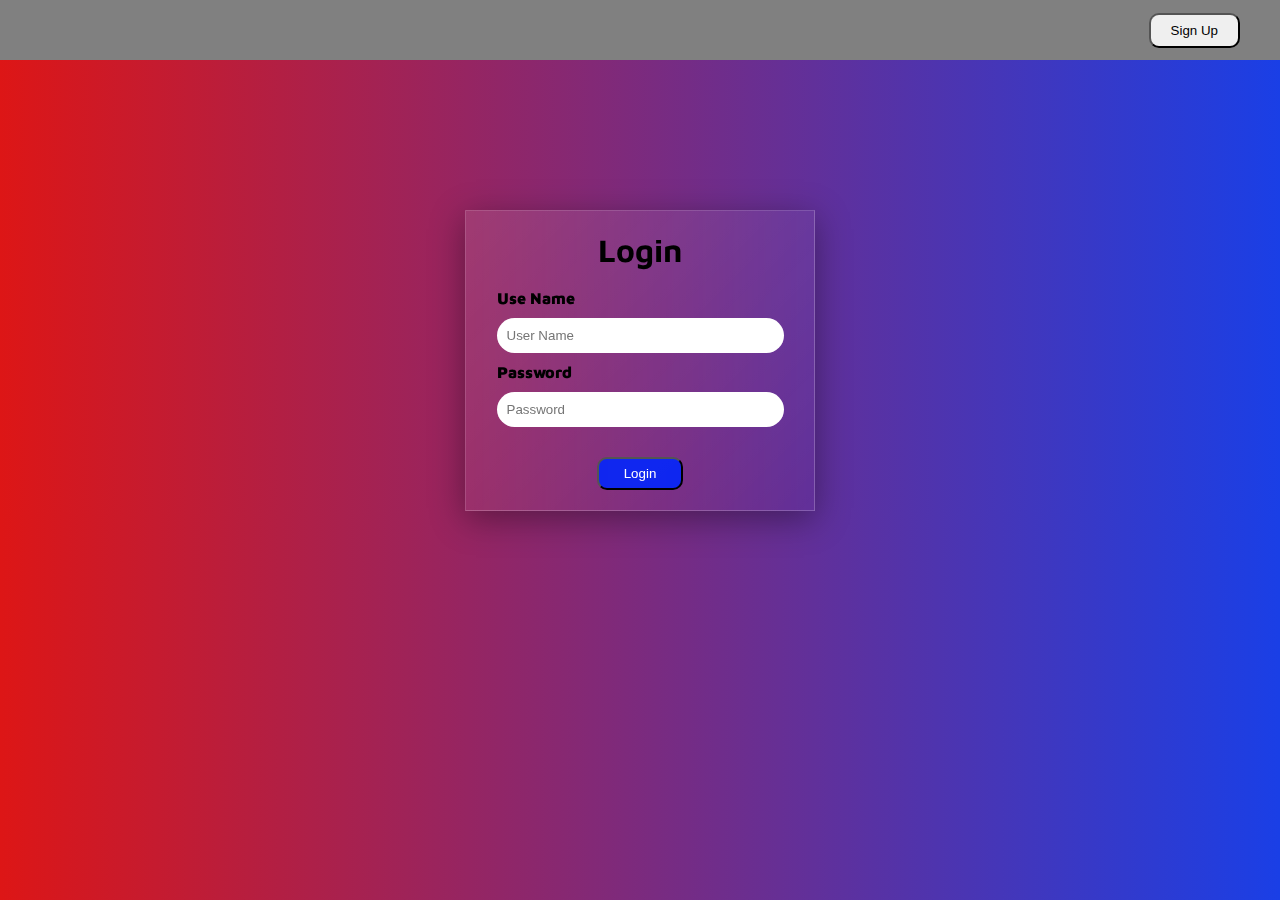
<file: 2211314_Vidusha_A2/HTML/index.html>
<!DOCTYPE html>
<html lang="en">
<head>
    <!-- External CSS -->
    <link rel="stylesheet" href="../CSS/index.css">

    <meta charset="UTF-8">
    <meta http-equiv="X-UA-Compatible" content="IE=edge">
    <meta name="viewport" content="width=device-width, initial-scale=1.0">
    <title>Login</title>
</head>
<body>
    <!-- Sign up Button -->
    <div class="signup">
        <button onclick="signUp()">Sign Up</button>
    </div>

    <!-- Login Form -->
    <div class="one">
        <div class="main">
            <h1>Login</h1>
            <form>
                <label for="">Use Name</label><br>
                <input type="text" id="userName" placeholder="User Name"><br>
        
                <label for="">Password</label><br>
                <input type="password" id="password" placeholder="Password">
            </form>
            <button onclick="login()"> Login</button>
        </div>
    </div>


    <script>

    // Main Login Data
    arrayUser = ['vidusha' , 'praveen' , 'kavindya'];
    arrayPass = ['abc' , '147' , '111'];
    arrayEmail = ['one@email.com' , 'two@email.com' , 'three@email.com'];

        function login(){

            // Get values from login form
            let uName = document.getElementById('userName').value;
            let pw = document.getElementById('password').value;
            let email = document.getElementById('arrayEmail');

            // Send login data via local storage
            localStorage.setItem("textValue1" , uName);
            localStorage.setItem("textValue2" , pw);

            // Check login data
            let checkName = arrayUser.includes(uName);
            let checkPw = arrayPass.includes(pw);

            let indexOfUser = arrayUser.indexOf(uName);
            let indexOfPass = arrayPass.indexOf(pw);

            let emailIndex = arrayEmail[indexOfUser];
            console.log(emailIndex);
            localStorage.setItem("textValue3" , emailIndex);

            // Login validation
            if (checkName && checkPw) {
                if (indexOfUser == indexOfPass) {
                    window.location.assign("home.html");
                    alert("Sucessfully Login")
                } else {
                    alert('Wrong user name or password');
                }
            } else {
                alert('Wrong user name or password');
            }

    }

    function signUp(){
        window.location.assign("createUser.html");
    }

        
    </script>
</body>
</html>
</file>
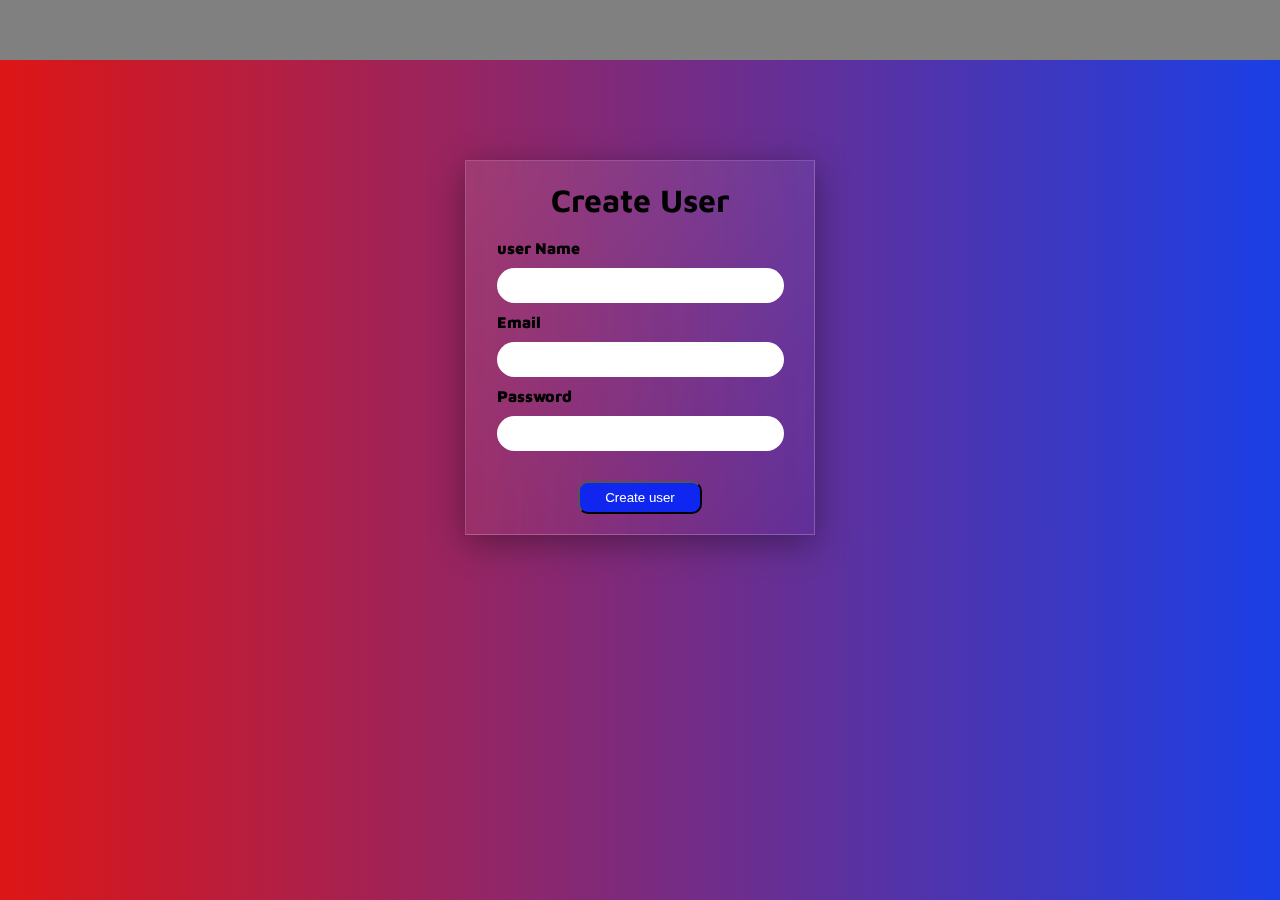
<file: 2211314_Vidusha_A2/HTML/createUser.html>
<!DOCTYPE html>
<html lang="en">
<head>
    <!-- External CSS -->
    <link rel="stylesheet" href="../CSS/createUser.css">

    <meta charset="UTF-8">
    <meta http-equiv="X-UA-Compatible" content="IE=edge">
    <meta name="viewport" content="width=device-width, initial-scale=1.0">
    <title>Create User</title>
</head>
<body>
    <div class="container">
        <h3 id="headUserName"></h3>
    </div>
    <div class="background">
        <div class="main">
            <form action="">
                <h1>Create User</h1>
                <label for="">user Name</label><br>
                <input type="text" name="" id="newUser" required><br>
        
                <label for="">Email</label><br>
                <input type="email" name="" id="newEmail" required><br>
        
                <label for="">Password</label><br>
                <input type="password" name="" id="newPass" required>
        
            </form>
            <button onclick="create()">Create user</button>
        
        </div>
    </div>

    <script>
        document.getElementById('headUserName').innerHTML = localStorage.getItem("textValue1");

        function create(){

            // Get data from create user form
            let newUserName = document.getElementById('newUser').value;
            let newPassword = document.getElementById('newPass').value;
            let newEmail = document.getElementById('newEmail').value;

            // Send data via local storage
            localStorage.setItem("textValue4" , newUserName);
            localStorage.setItem("textValue5" , newPassword);
            localStorage.setItem("textValue6" , newEmail);

            // Create user form validation
            if (newUserName == "" || newPassword == "" || newEmail == ""){
                alert("Invalid data")
            }else{
                if (newEmail.includes("@" && ".") && newEmail.length > 1 ){
                    alert('User Created Sucessfully');
                    window.location.assign("newUserLogin.html");
                }else{
                    alert("Invalid Email")
                }
            }

            

        }
    </script>
</body>
</html>
</file>
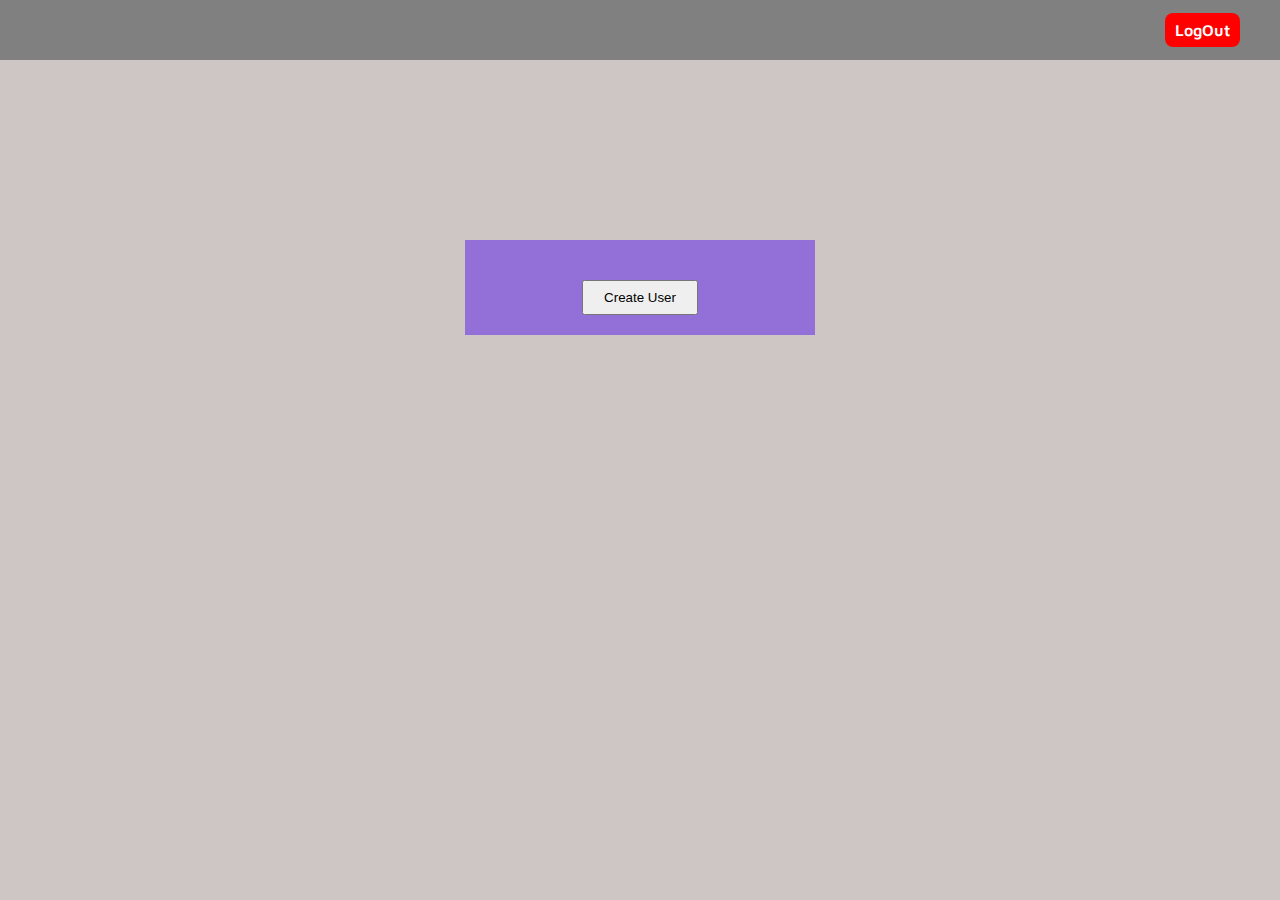
<file: 2211314_Vidusha_A2/HTML/home.html>
<!DOCTYPE html>
<html lang="en">
<head>
    <!-- External CSS -->
    <link rel="stylesheet" href="../CSS/home.css">
    <meta charset="UTF-8">
    <meta http-equiv="X-UA-Compatible" content="IE=edge">
    <meta name="viewport" content="width=device-width, initial-scale=1.0">
    <title>Home</title>
</head>
<body>
    <div class="container">
        <h3 id="headUserName"></h3>
        <buttn class="logout" onclick="logout()">LogOut</buttn>
    </div>
    <div class="background">
        <div class="main">
            <div class="details">
                <h1 id="userLog"></h1>
                <h1 id="rest"></h1>    
            </div>
            <button id="createUser" onclick="user()">Create User</button>    
        </div>    
    </div>
    <script>
        // Get login data from index.html 
        document.getElementById('headUserName').innerHTML = localStorage.getItem("textValue1");
        document.getElementById('userLog').innerHTML = localStorage.getItem("textValue1");
        document.getElementById('rest').innerHTML = localStorage.getItem("textValue3");

        function user() {
            let createUser =  document.getElementById('createUser');
            window.location.assign("createUser.html");
        }

        function logout() {
            window.location.assign("index.html")
        }

    </script>
</body>
</html>
</file>
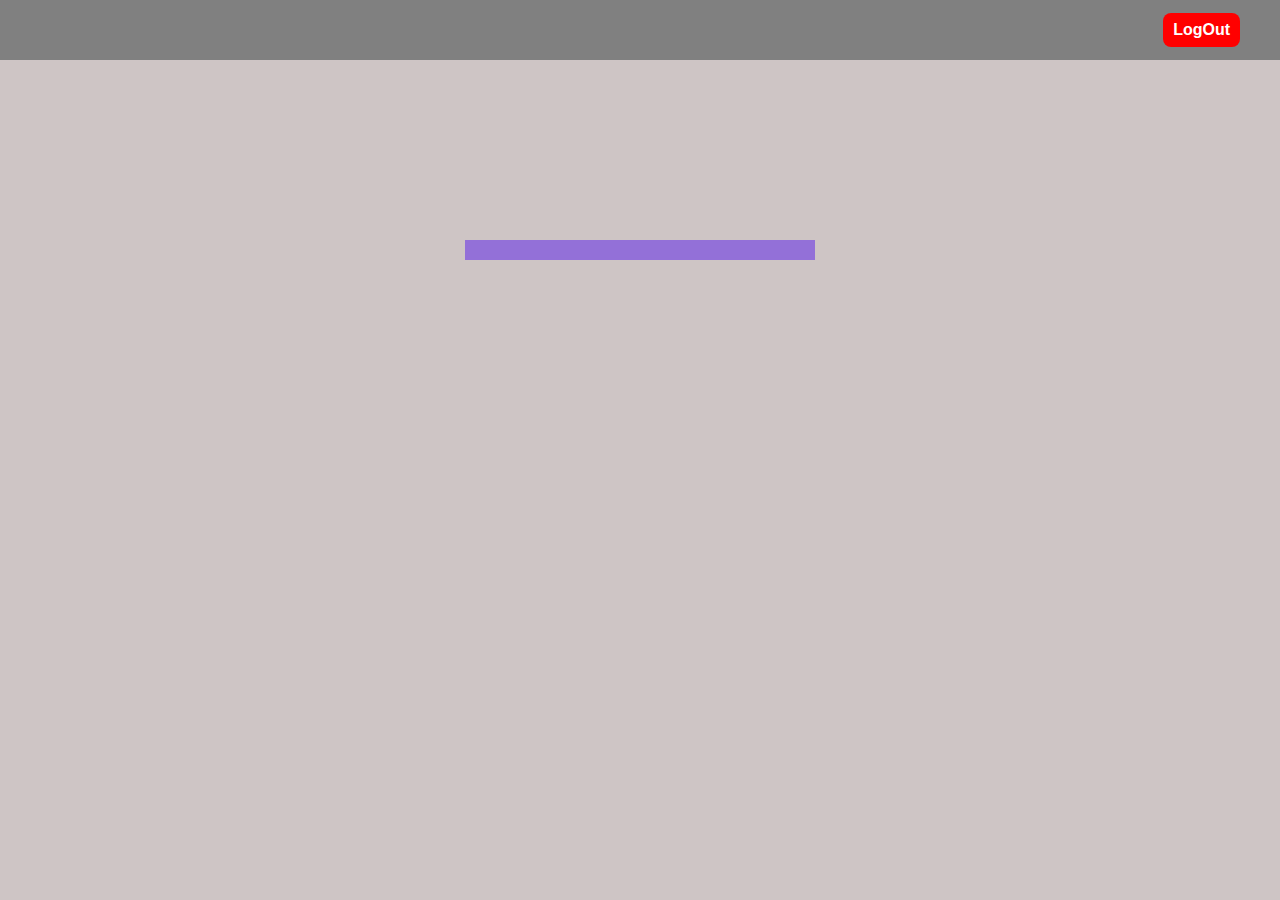
<file: 2211314_Vidusha_A2/HTML/newUser.html>
<!DOCTYPE html>
<html lang="en">
<head>
    <!-- External CSS -->
    <link rel="stylesheet" href="../CSS/newUser.css">
    
    <meta charset="UTF-8">
    <meta http-equiv="X-UA-Compatible" content="IE=edge">
    <meta name="viewport" content="width=device-width, initial-scale=1.0">
    <title>New User Home</title>
</head>
<body>
    <div class="container">
        <h3 id="headUserName"></h3>
        <buttn class="logout" onclick="logout()">LogOut</buttn>
    </div>
    <div class="background">
        <div class="main">
            <div class="details">
                <h1 id="userLog"></h1>
                <h1 id="mailLog"></h1>    
            </div>
        </div>    
    </div>

    <script>
        document.getElementById('headUserName').innerHTML = localStorage.getItem("textValue4");
        document.getElementById('userLog').innerText = localStorage.getItem("textValue4")
        document.getElementById('mailLog').innerText = localStorage.getItem("textValue6")

        function logout(){
            window.location.assign("index.html");
        }
    </script>
</body>
</html>
</file>
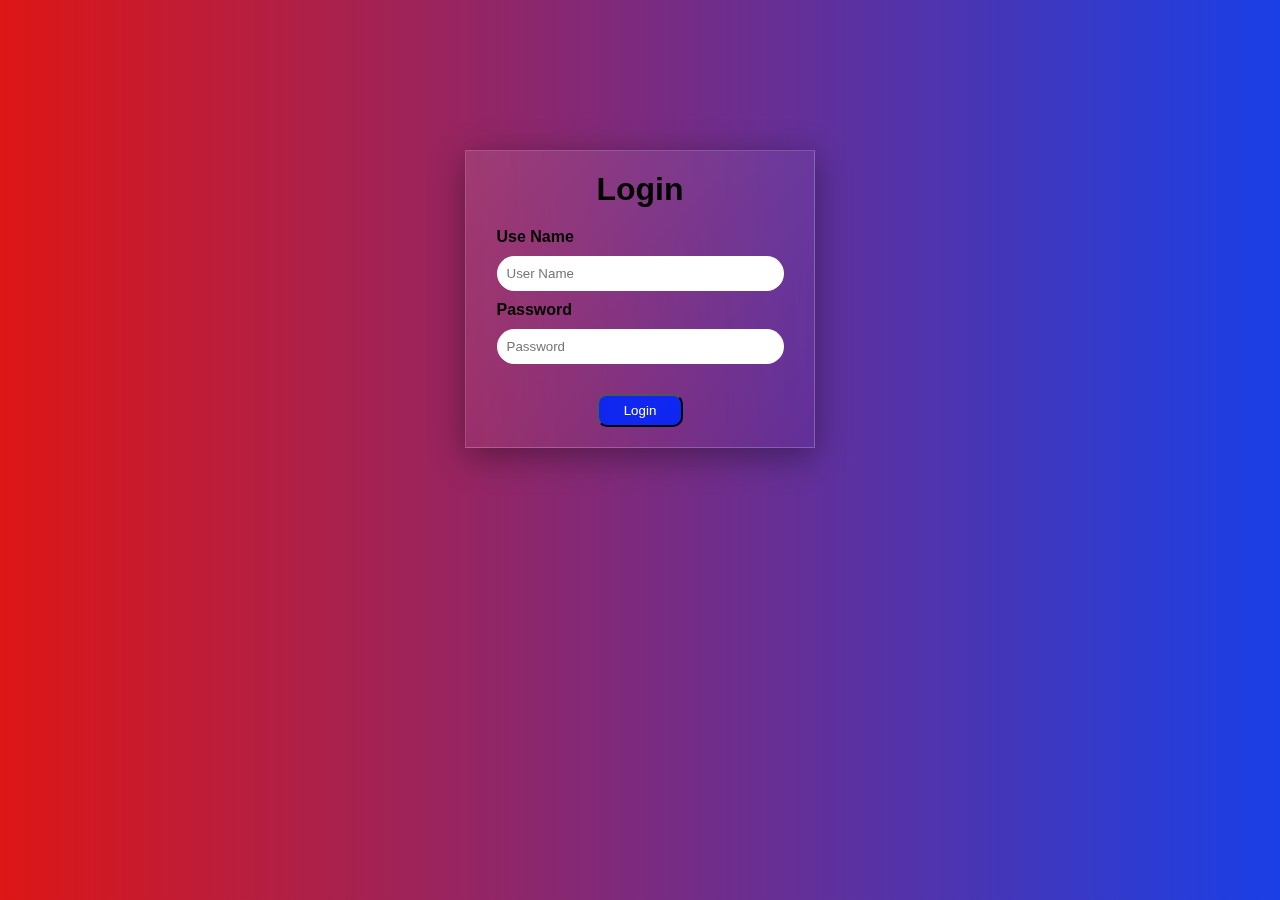
<file: 2211314_Vidusha_A2/HTML/newUserLogin.html>
<!DOCTYPE html>
<html lang="en">
<head>
    <!-- External CSS -->
    <link rel="stylesheet" href="../CSS/newUserLogin.css">

    <meta charset="UTF-8">
    <meta http-equiv="X-UA-Compatible" content="IE=edge">
    <meta name="viewport" content="width=device-width, initial-scale=1.0">
    <title>New User Login</title>
</head>
<body>
    <div class="one">
        <div class="main">
            <h1>Login</h1>
            <form>
                <label for="">Use Name</label><br>
                <input type="text" id="userName" placeholder="User Name"><br>
        
                <label for="">Password</label><br>
                <input type="password" id="password" placeholder="Password">
            </form>
            <button onclick="loginNew()"> Login</button>
        </div>
    </div>


    <script>

        // Get data from local storage (from createUser.html)
        let newLoginUser = localStorage.getItem("textValue4");
        let newLoginPass = localStorage.getItem("textValue5");

        function loginNew() {
            let getUser = document.getElementById("userName").value;
            let getPass = document.getElementById("password").value;

            //New user login form validation
            if (newLoginUser == getUser && newLoginPass == getPass){
                window.location.assign("newUser.html");
                alert('Sucessfully Login')
            }else{
                alert('Invald User Name or Password');
            };

            }       
    </script>
</body>
</html>
</file>
<file: 2211314_Vidusha_A2/CSS/index.css>
@import url('https://fonts.googleapis.com/css2?family=Maven+Pro:wght@400;500;600;700;800;900&display=swap');
*{
    margin: 0;
    padding: 0;
    box-sizing: border-box;
}

body{
    background: linear-gradient(90deg, #dd1616 , #1a3fe6);
    /* background: slinear-gradient(90deg , blue ,green ,blue); */
}

.signup{
    display: flex;
    justify-content: flex-end;
    align-items: center;
    height: 60px;
    padding-right: 40px;
    background: gray;
}

.signup button{
    padding: 8px 20px;
    border-radius: 10px;
    -webkit-border-radius: 10px;
    -moz-border-radius: 10px;
    -ms-border-radius: 10px;
    -o-border-radius: 10px;
}

.one{
    display: flex;
    justify-content: center;
    align-items: center;
    margin-top: 150px;
}

.one .main{
    width: 350px;
    background: linear-gradient(135deg, rgba(255,255,255,0.1) , rgba(255,255,255,0));
    backdrop-filter: blur(10px);
    -webkit-backdrop-filter: blur(10px);
    border: 1px solid rgba(255,255,255,0.18);
    display: flex;
    flex-direction: column;
    justify-content: center;
    align-items: center;
    box-shadow: 0px 8px 32px 0 rgba(0,0,0,0.37);
}

.one .main h1{
    font-family: 'Maven Pro', sans-serif;
    text-align: center;
    margin-top: 20px;
    margin-bottom: 20px;
}

.one .main form input{
    width: 100%;
    padding: 10px 100px 10px 10px;
    border-radius: 20px;
    margin: 10px 0px;
    -webkit-border-radius: 20px;
    -moz-border-radius: 20px;
    -ms-border-radius: 20px;
    -o-border-radius: 20px;
    border: none;
}

.one label{
    font-family: 'Maven Pro', sans-serif;
    font-weight: 900;
}

.one .main button{
    margin-bottom: 20px;
    margin-top: 20px;
    padding: 7px 25px;
    border-radius: 10px;
    -webkit-border-radius: 10px;
    -moz-border-radius: 10px;
    -ms-border-radius: 10px;
    -o-border-radius: 10px;
    background: #0026ffe0;
    color: #fff;
}
</file>
<file: 2211314_Vidusha_A2/CSS/createUser.css>
@import url('https://fonts.googleapis.com/css2?family=Maven+Pro:wght@400;500;600;700;800;900&display=swap');

*{
    margin: 0;
    padding: 0;
    box-sizing: border-box;
}

body{
    background: linear-gradient(90deg, #dd1616 , #1a3fe6);
}

.container{
    font-family: 'Maven Pro', sans-serif;
    display: flex;
    justify-content: flex-end;
    align-items: center;
    background: gray;
    height: 60px;
    padding-right: 40px;
}

.background{
    display: flex;
    justify-content: center;
    align-items: center;
    margin-top: 100px;
}

.background .main{
     width: 350px;
    background: linear-gradient(135deg, rgba(255,255,255,0.1) , rgba(255,255,255,0));
    backdrop-filter: blur(10px);
    -webkit-backdrop-filter: blur(10px);
    border: 1px solid rgba(255,255,255,0.18);
    display: flex;
    flex-direction: column;
    justify-content: center;
    align-items: center;
    box-shadow: 0px 8px 32px 0 rgba(0,0,0,0.37);
}

.background .main h1{
    font-family: 'Maven Pro', sans-serif;
    text-align: center;
    margin-top: 20px;
    margin-bottom: 20px;
}

.background .main form input{
    width: 100%;
    padding: 10px 100px 10px 10px;
    border-radius: 20px;
    margin: 10px 0px;
    -webkit-border-radius: 20px;
    -moz-border-radius: 20px;
    -ms-border-radius: 20px;
    -o-border-radius: 20px;
    border: none;
}

.background label{
    font-family: 'Maven Pro', sans-serif;
    font-weight: 900;
}

.background .main button{
    margin-bottom: 20px;
    margin-top: 20px;
    padding: 7px 25px;
    border-radius: 10px;
    -webkit-border-radius: 10px;
    -moz-border-radius: 10px;
    -ms-border-radius: 10px;
    -o-border-radius: 10px;
    background: #0026ffe0;
    color: #fff;
}
</file>
<file: 2211314_Vidusha_A2/CSS/home.css>
@import url('https://fonts.googleapis.com/css2?family=Maven+Pro:wght@400;500;600;700;800;900&display=swap');

*{
    margin: 0;
    padding: 0;
    box-sizing: border-box;
}

body{
    background: rgba(114, 89, 89, 0.349);
}

.container{
    font-family: 'Maven Pro', sans-serif;
    height: 60px;
    background: #808080;
    display: flex;
    padding-right: 40px;
    padding-left: 40px;
    justify-content: space-between;
    align-items: center;
}

.container h3{
    display: flex;
    align-items: center;

}

.container .logout{
    display: flex;
    align-items: center;
    background: #ff0000;
    color: #fff;
    padding: 8px 10px;
    border-radius: 8px;
    -webkit-border-radius: 8px;
    -moz-border-radius: 8px;
    -ms-border-radius: 8px;
    -o-border-radius: 8px;
    font-weight: 600;
    cursor: pointer;
}

.background{
    font-family: 'Maven Pro', sans-serif;
    display: flex;
    justify-content: center;
    align-items: center;
    margin-top: 180px;
}

.background .main{
    display: flex;
    flex-direction: column;
    justify-content: center;
    align-items: center;
    width: 350px;
    background: #9370d8;
}

.background .main h1{
    margin-top: 20px;
}

.background .main button{
    margin: 20px 0px ;
    padding: 8px 20px;
}
</file>
<file: 2211314_Vidusha_A2/CSS/newUser.css>
*{
    margin: 0;
    padding: 0;
    box-sizing: border-boxs;
}

body{
    background: rgba(114, 89, 89, 0.349);
}

.container{
    font-family: 'Maven Pro', sans-serif;
    height: 60px;
    background: #808080;
    display: flex;
    padding-right: 40px;
    padding-left: 40px;
    justify-content: space-between;
    align-items: center;
}

.container h3{
    display: flex;
    align-items: center;

}

.container .logout{
    display: flex;
    align-items: center;
    background: #ff0000;
    color: #fff;
    padding: 8px 10px;
    border-radius: 8px;
    -webkit-border-radius: 8px;
    -moz-border-radius: 8px;
    -ms-border-radius: 8px;
    -o-border-radius: 8px;
    font-weight: 600;
    cursor: pointer;
}
.background{
    font-family: 'Maven Pro', sans-serif;
    display: flex;
    justify-content: center;
    align-items: center;
    margin-top: 180px;
}

.background .main{
    display: flex;
    flex-direction: column;
    justify-content: center;
    align-items: center;
    width: 350px;
    background: #9370d8;
}

.background .main h1{
    margin-top: 20px;
    margin-bottom: 20px;
}
</file>
<file: 2211314_Vidusha_A2/CSS/newUserLogin.css>
*{
    margin: 0;
    padding: 0;
    box-sizing: border-box;
}

body{
    background: linear-gradient(90deg, #dd1616 , #1a3fe6);
}

.one{
    display: flex;
    justify-content: center;
    align-items: center;
    margin-top: 150px;
}

.one .main{
    width: 350px;
    background: linear-gradient(135deg, rgba(255,255,255,0.1) , rgba(255,255,255,0));
    backdrop-filter: blur(10px);
    -webkit-backdrop-filter: blur(10px);
    border: 1px solid rgba(255,255,255,0.18);
    display: flex;
    flex-direction: column;
    justify-content: center;
    align-items: center;
    box-shadow: 0px 8px 32px 0 rgba(0,0,0,0.37);
}

.one .main h1{
    font-family: 'Maven Pro', sans-serif;
    text-align: center;
    margin-top: 20px;
    margin-bottom: 20px;
}

.one .main form input{
    width: 100%;
    padding: 10px 100px 10px 10px;
    border-radius: 20px;
    margin: 10px 0px;
    -webkit-border-radius: 20px;
    -moz-border-radius: 20px;
    -ms-border-radius: 20px;
    -o-border-radius: 20px;
    border: none;
}

.one label{
    font-family: 'Maven Pro', sans-serif;
    font-weight: 900;
}

.one .main button{
    margin-bottom: 20px;
    margin-top: 20px;
    padding: 7px 25px;
    border-radius: 10px;
    -webkit-border-radius: 10px;
    -moz-border-radius: 10px;
    -ms-border-radius: 10px;
    -o-border-radius: 10px;
    background: #0026ffe0;
    color: #fff;
}
</file>
